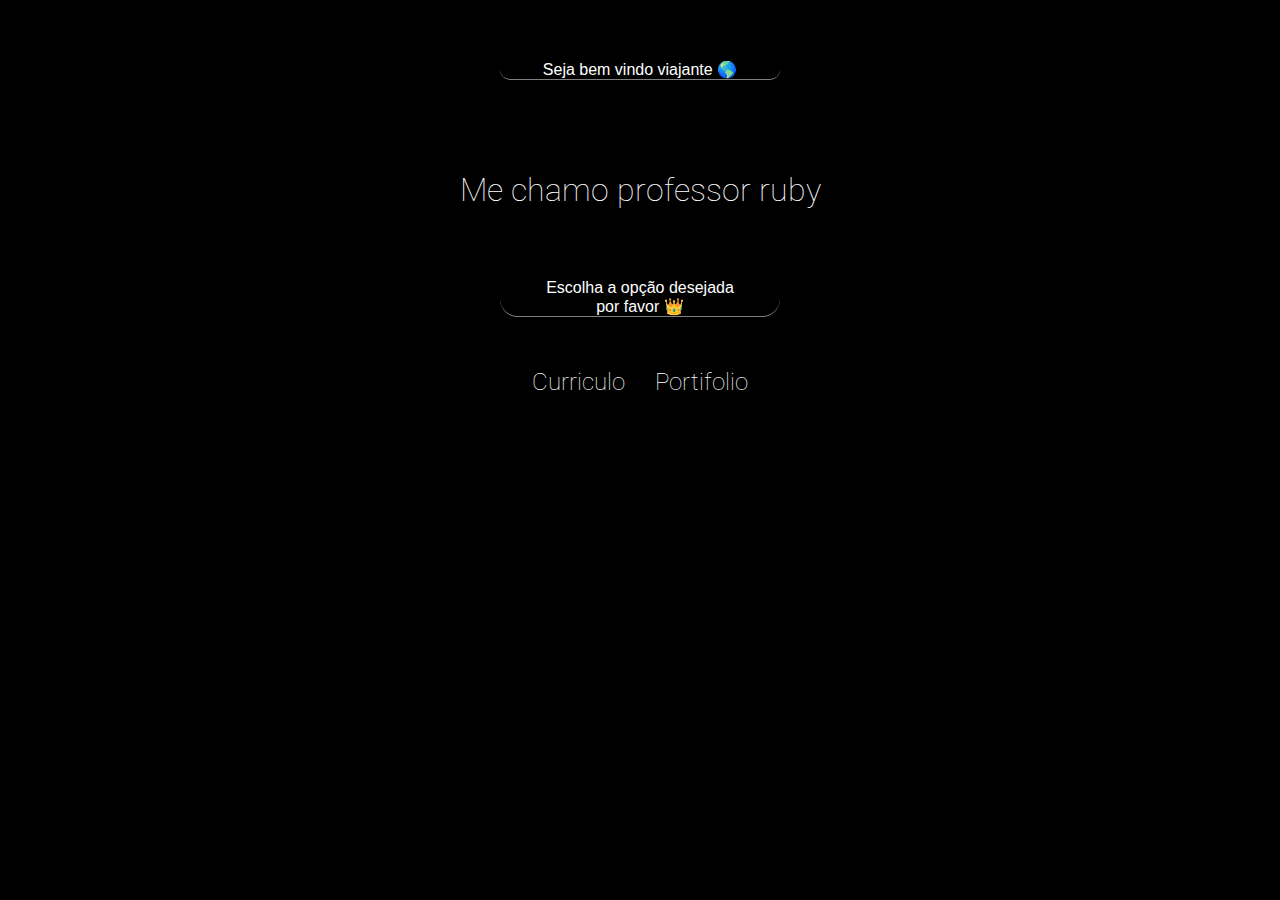
<file: index.html>
<!DOCTYPE html>
<html lang="pt-br">

<head>
  <meta charset="UTF-8">
  <meta name="viewport" content="width=device-width, initial-scale=1.0">
  <title>Meu curriculo</title>
  <link rel="shortcut icon" href="../imagem/favicon.ico" type="image/x-icon">
  <link rel="stylesheet" href="index.css">

  <link rel="stylesheet" href="https://cdnjs.cloudflare.com/ajax/libs/font-awesome/6.5.0/css/all.min.css">


</head>

<body>

  <div class="header">
   
    <p>
      Seja bem vindo viajante &#x1F30E
    </p>

  </div>
  <div class="main">


    <h1 class="nome">
     Me chamo professor ruby
    </h1>

    <p>
      Escolha a opção desejada <br>
      por favor &#x1F451

    </p>

  </div>
  <section class="escolha">
    <div class="curriculo-div">
      <h2>
        <a id="meuLink" href="curriculo/curriculo.html">Curriculo</a>
      </h2>
    </div>
    <div class="portifolio-div">
      <h2>
        <a href="portifolio/portifolio.html">Portifolio
        </a>
      </h2>
    </div>

  </section>

 

  <script>
  
  </script>
</body>

</html>
</file>
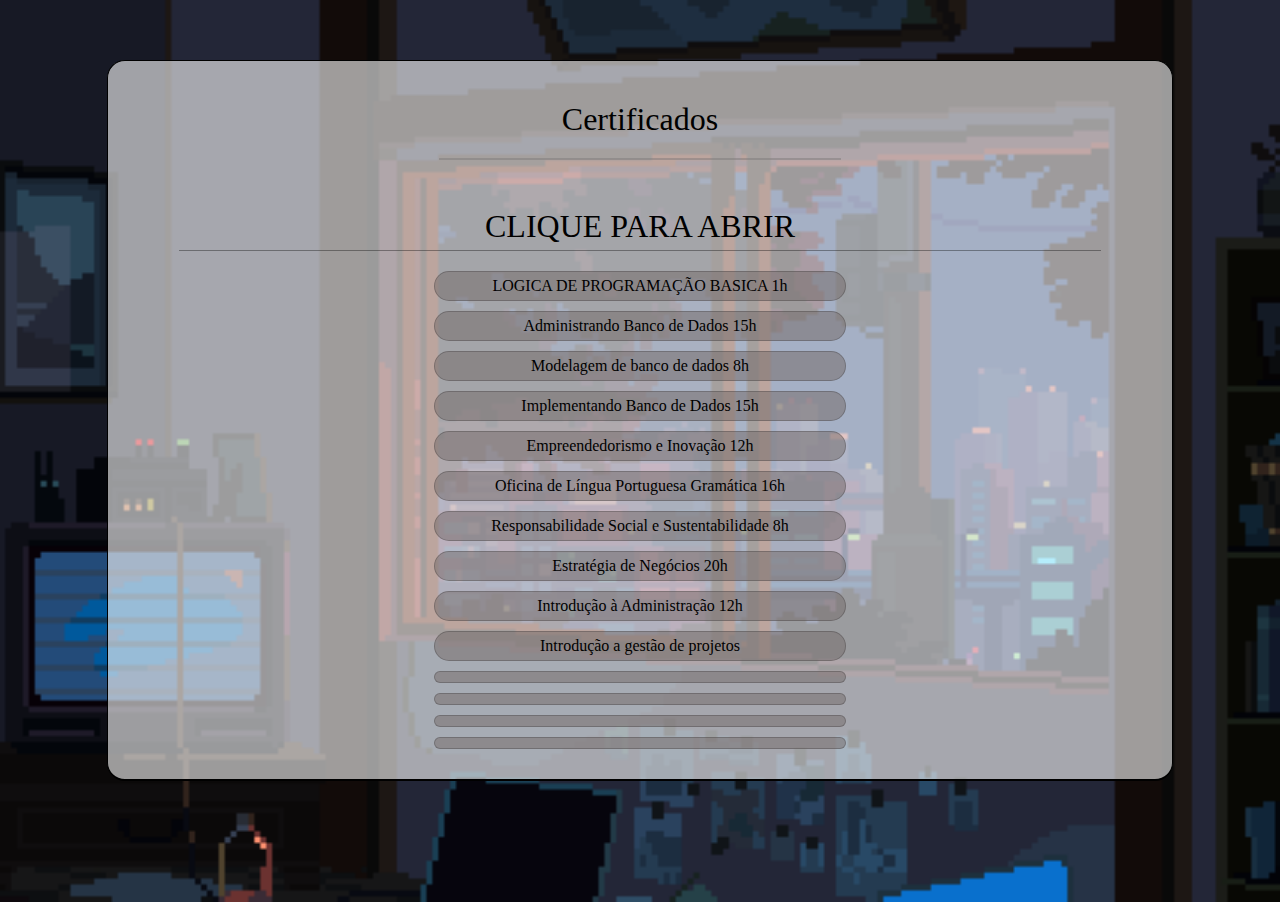
<file: certificados/certificado.html>
<!DOCTYPE html>
<html lang="pt-br">

<head>
    <meta charset="UTF-8">
    <meta name="viewport" content="width=device-width, initial-scale=1.0">
    <title>
     certificados
    </title>
    <link rel="shortcut icon" href="../imagem/favicon.ico" type="image/x-icon">
    <link rel="stylesheet" href="certificado.css">
</head>


<body>
    <div class="container">
        
        <ul class="ul-lista">
            <h1 class="titulo-lista">
               Certificados
            </h1>
            <hr >
            <br>
            <h1 class="clique">
               CLIQUE PARA ABRIR
            </h1>

         <li class="lista">
            <p class="item-da-lista"><a href="Certificado - Lógica de Programação Básica - 8390f3fb-669a-4d3e-a8cd-7378fed82310.pdf" class="link-da-lista">LOGICA DE PROGRAMAÇÃO BASICA 1h</a></p>
         </li>
         <li class="lista">
            <p class="item-da-lista"><a href="Administrando Banco de Dados.pdf" class="link-da-lista">Administrando Banco de Dados 15h</a></p>
         </li>
         <li class="lista">
            <p class="item-da-lista"><a href="Certificado modelagem de banco de dados.pdf" class="link-da-lista">Modelagem de banco de dados 8h</a></p>
         </li>
         <li class="lista">
            <p class="item-da-lista"><a href="Implementando Banco de Dados.pdf" class="link-da-lista">Implementando Banco de Dados 15h</a></p>
         </li>
         <li class="lista">
            <p class="item-da-lista"><a href="Empreendedorismo e Inovação.pdf" class="link-da-lista">Empreendedorismo e Inovação 12h</a></p>
         </li>
         <li class="lista">
            <p class="item-da-lista"><a href="Oficina de Língua Portuguesa (Gramática.pdf" class="link-da-lista">Oficina de Língua Portuguesa Gramática 16h</a></p>
         </li>
         <li class="lista">
            <p class="item-da-lista"><a href="Responsabilidade Social e Sustentabilidade.pdf" class="link-da-lista">Responsabilidade Social e Sustentabilidade 8h</a></p>
         </li>
         <li class="lista">
            <p class="item-da-lista"><a href="Estratégia de Negócios.pdf" class="link-da-lista">Estratégia de Negócios 20h</a></p>
         </li>
         <li class="lista">
            <p class="item-da-lista"><a href="Introdução à Administração.pdf" class="link-da-lista">Introdução à Administração 12h</a></p>
         </li>
         <li class="lista">
            <p class="item-da-lista"><a href="Introdução à Gestão de Projetos.pdf" class="link-da-lista">Introdução a gestão de projetos</a></p>
         </li>
         <li class="lista">
            <p class="item-da-lista"><a href="" class="link-da-lista"></a></p>
         </li>
         <li class="lista">
            <p class="item-da-lista"><a href="" class="link-da-lista"></a></p>
         </li>
         <li class="lista">
            <p class="item-da-lista"><a href="" class="link-da-lista"></a></p>
         </li>
         <li class="lista">
            <p class="item-da-lista"><a href="" class="link-da-lista"></a></p>
         </li>

        </ul>
    </div>
    </div>
</body>

</html>
</file>
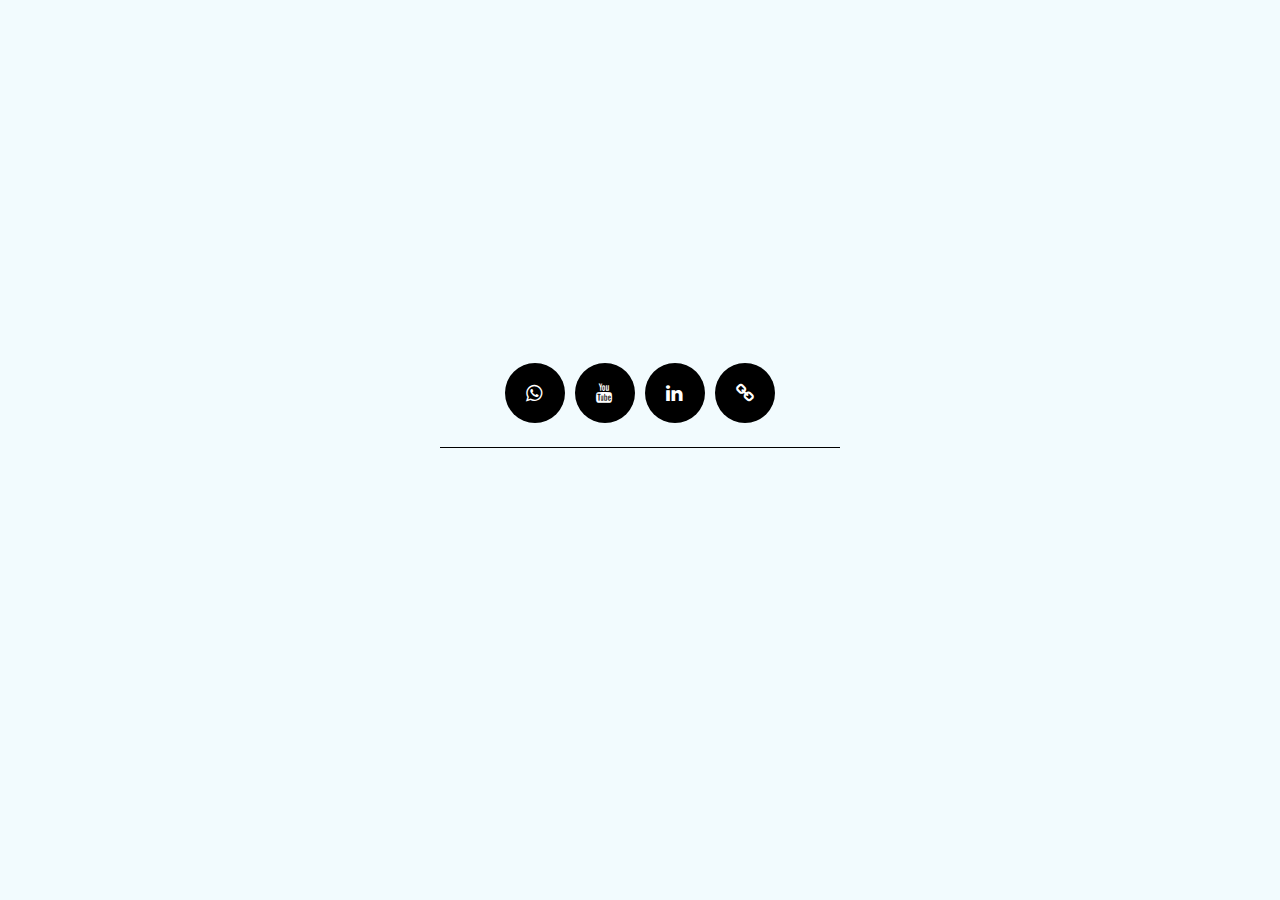
<file: contato/contato.html>
<!DOCTYPE html>
<html lang="pt-br">
<head>
    <meta charset="UTF-8">
    <meta name="viewport" content="width=device-width, initial-scale=1.0">
    
    <link rel="stylesheet" href="contato.css">
    <title>MR RUBW</title>
   <link rel="shortcut icon" href="../../imagem/favicon.ico" type="image/x-icon">
</head>
<body>
    <div class="social-container">
        <ul class="social-icons">
            <li><a href="https://wa.me/5511974793895?text=Ol%C3%A1%2C%20julio%20%2CBoa%20tarde"><i class="fa fa-whatsapp whatsapp"></i></a></li>
            <li><a href="https://www.youtube.com/@ProfessorRuby"><i class="fa fa-youtube"></i></a></li>
            
            <li><a href="www.linkedin.com/in/julio-da-silva08438"><i class="fa fa-linkedin"></i></a></li>
            <li><a href="https://linktr.ee/prof_ruby"><i class="fa fa-link"></i></a></li>
        </ul>
    </div>
</body>
</html>
</file>
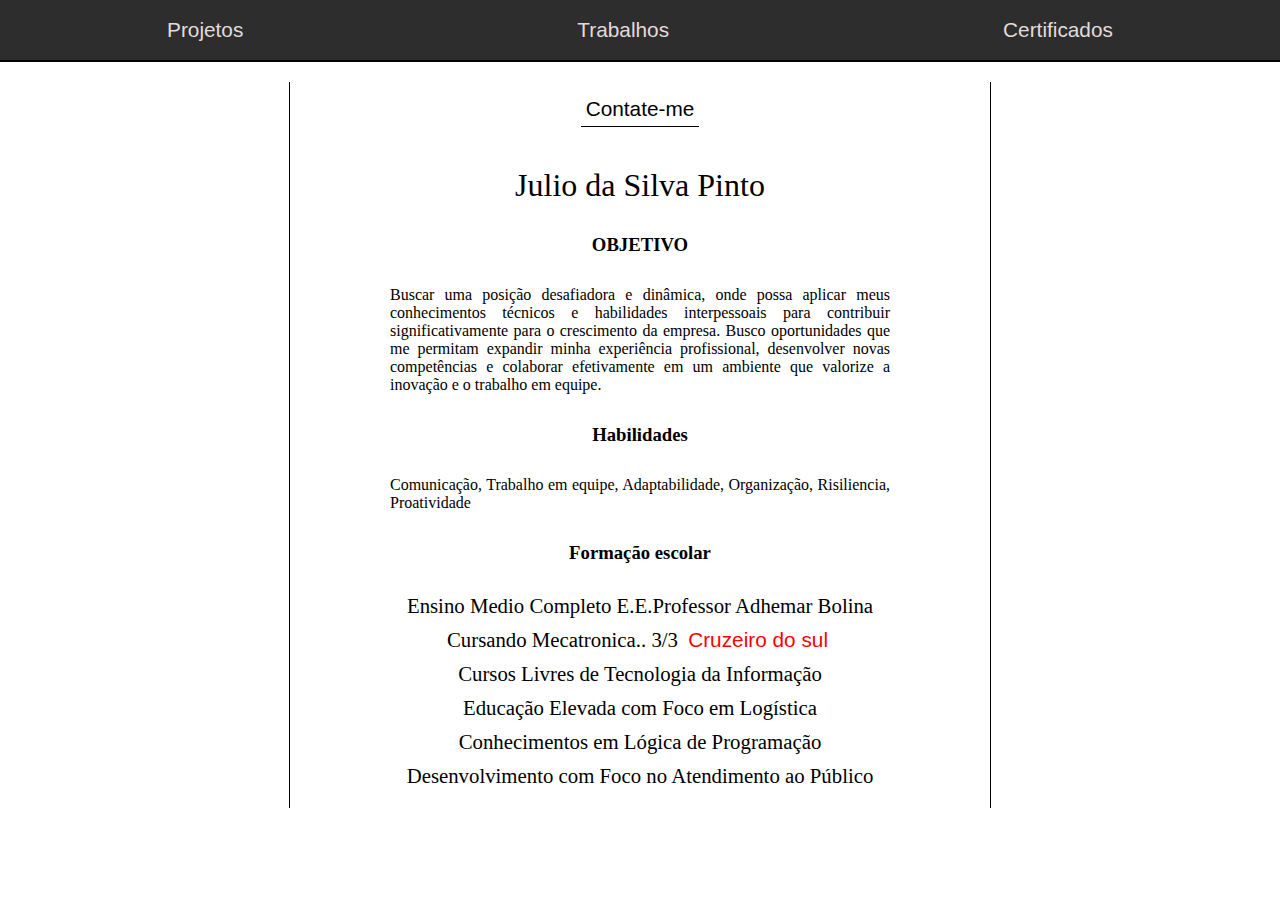
<file: curriculo/curriculo.html>
<!DOCTYPE html>
<html lang="pt-br">

<head>
    <meta charset="UTF-8">
    <meta name="viewport" content="width=device-width, initial-scale=1.0">
    <title>Curriculo</title>
    <link rel="shortcut icon" href="../imagem/favicon.ico" type="image/x-icon">
    <link rel="stylesheet" href="curriculo.css">
</head>

<body>
    <div class="header">
        <nav>
            <ul>
                <li><a class="projetos"  href="../projetos/projeto.html">Projetos</a></li>
                <li><a class="trabalhos" href="../trabalho/trabalho.html">Trabalhos</a></li>
                <li><a class="certificados" href="../certificados/certificado.html">Certificados</a></li>
                <a class="contato-link" href="contato/contato.html">Contato</a>
            </ul>
        </nav>
    </div>
    <div class="div-borda">
        <div class="link-btn-div"><a href="contato/contato.html" class="link-btn">Contate-me</a></div>
        <div class="nome-principal">
            <h1 class="nome-principal-h1">
                Julio da Silva Pinto
            </h1>
        </div>

        <div class="objetivo">
            <h3 class="objetivo-h3">
                OBJETIVO
            </h3>
        </div>
        <div class="primeiro-paragrafo">
            <p class="primeiro-paragrafo-p">
                Buscar uma posição desafiadora e dinâmica, onde possa aplicar meus conhecimentos técnicos e habilidades
                interpessoais para contribuir significativamente para o crescimento da empresa. Busco oportunidades que
                me
                permitam expandir minha experiência profissional, desenvolver novas competências e colaborar
                efetivamente em
                um ambiente que valorize a inovação e o trabalho em equipe.
            </p>
        </div>
        <div class="habilidades">
            <h3 class="habilidades-h3">
                Habilidades
            </h3>
        </div>
        <div class="segundo-paragrafo">
            <p class="segundo-paragrafo-p">
                Comunicação, Trabalho em equipe, Adaptabilidade, Organização, Risiliencia, Proatividade
            </p>
        </div>
        <div class="formacao">
            <h3 class="formacao-h3">
                Formação escolar
            </h3>
        </div>
        <div class="terceiro-paragrafo">


            <p>Ensino Medio Completo E.E.Professor Adhemar Bolina</p>
            <p>

                Cursando Mecatronica.. 3/3 <a class="link-cruzeiro" href="https://www.cruzeirodosul.edu.br/">Cruzeiro do
                    sul</a>
            </p>

            <p>Cursos Livres de Tecnologia da Informação</p>

            <p>Educação Elevada com Foco em Logística</p>

            <p>
                Conhecimentos em Lógica de Programação

            </p>
            <p>
                Desenvolvimento com Foco no Atendimento ao Público
            </p>

        </div>
    </div>
</body>

</html>
</file>
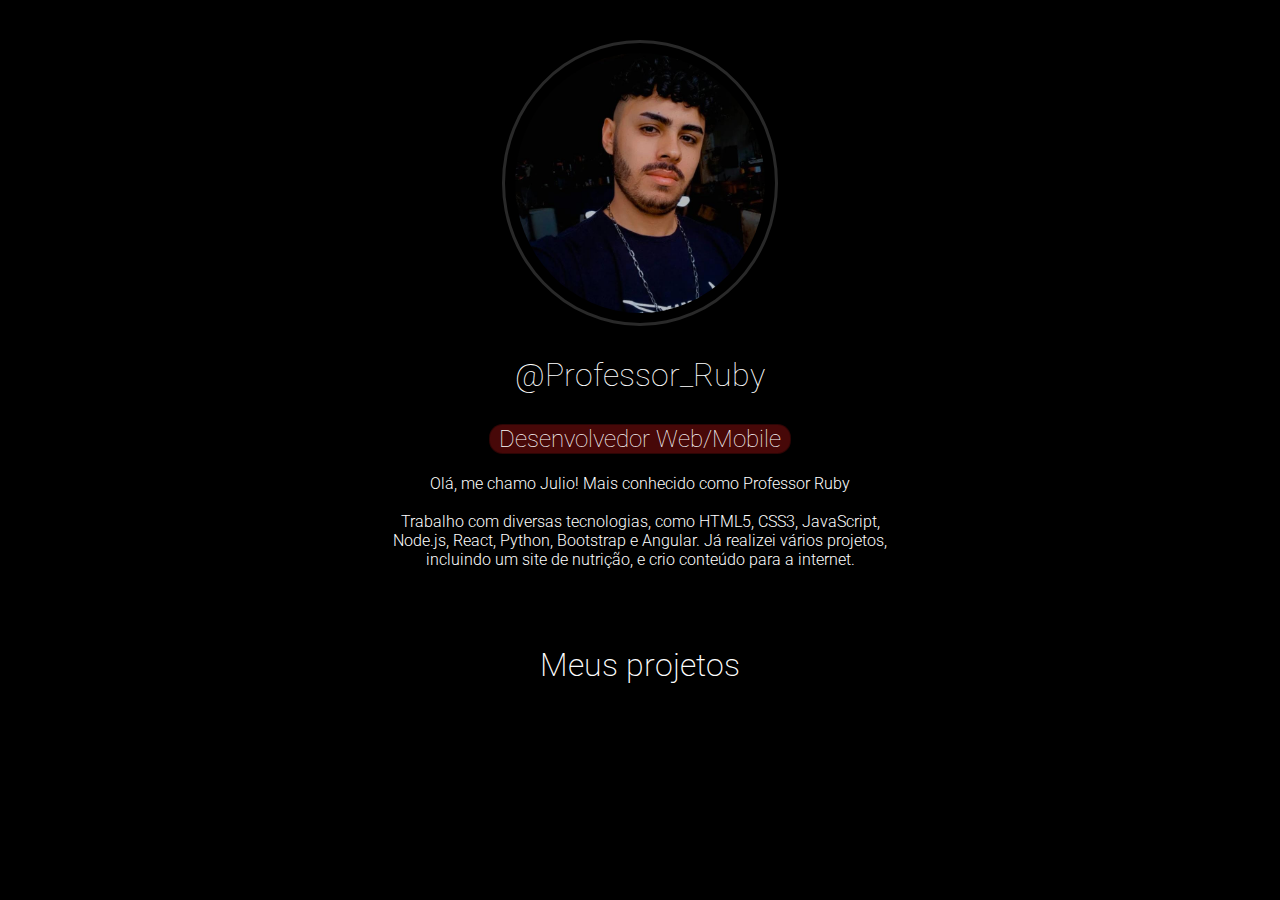
<file: portifolio/portifolio.html>
<!DOCTYPE html>
<html lang="pt-br">
<head>
    <meta charset="UTF-8">
    <meta name="viewport" content="width=device-width, initial-scale=1.0">
    <title>Portifolio Professor Ruby</title>
    <link rel="stylesheet" href="portifolio.css">

    <link rel="stylesheet" href="https://cdnjs.cloudflare.com/ajax/libs/font-awesome/6.6.0/css/all.min.css" integrity="sha512-Kc323vGBEqzTmouAECnVceyQqyqdsSiqLQISBL29aUW4U/M7pSPA/gEUZQqv1cwx4OnYxTxve5UMg5GT6L4JJg==" crossorigin="anonymous" referrerpolicy="no-referrer"/>
    

</head>


<body>
    <div class="container">
        <div class="divimg">
            <img src="img/Imagem do WhatsApp de 2024-09-05 à(s) 15.52.50_c9c02a8c.jpg" alt="">
        </div>
        <h1 class="nome">
            @Professor_Ruby
        </h1>
        <h2 class="jumpscare-text">
            Desenvolvedor Web/Mobile
        </h2>
        <p>
            Olá, me chamo Julio! Mais conhecido como Professor Ruby <br> <br>
            Trabalho com diversas tecnologias, como HTML5, CSS3, JavaScript, Node.js, React, Python, Bootstrap e Angular. Já realizei vários projetos, incluindo um site de nutrição, e crio conteúdo para a internet.
        </p>
         <p>
             <a href=""><i class="fa-brands fa-instagram"></i></a>
             <a href=""><i class="fa-brands fa-github"></i></a>
               <a href=""><i class="fa-brands fa-linkedin-in"></i></a>
         </p>
       
         <h1>
            Meus projetos
         </h1>

    </div>


</body>
</html>
</file>
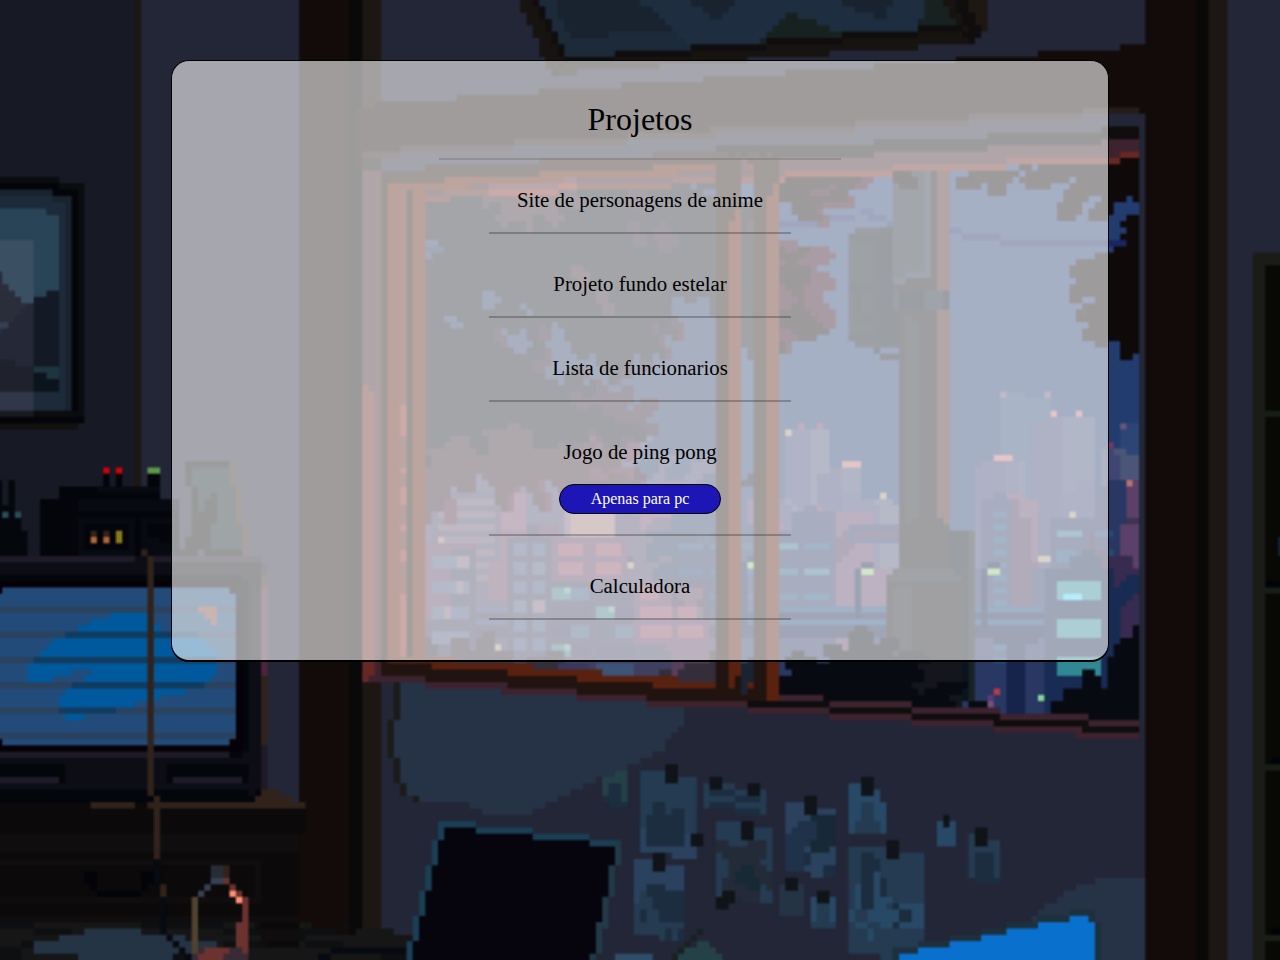
<file: projetos/projeto.html>
<!DOCTYPE html>
<html lang="pt-br">

<head>
    <meta charset="UTF-8">
    <meta name="viewport" content="width=device-width, initial-scale=1.0">
    <title>
        Projetos em programação
    </title>
    <link rel="shortcut icon" href="../imagem/favicon.ico" type="image/x-icon">
    <link rel="stylesheet" href="projeto.css">
</head>


<body>
    <div class="container">
        
        <ul class="ul-lista">
            <h1 class="titulo-lista">
                Projetos
            </h1>
            <hr >
            <br>

            <li class="lista"><a href="https://rub11.github.io/Personagens-de-anime/" class="link-lista">Site de
                    personagens de anime</a></li> 
             <hr class="itens-hr"> <br>
            <li class="lista"><a href="https://rub11.github.io/Fundo-Estelar/" class="link-lista">Projeto fundo
                    estelar</a></li>
                    <hr class="itens-hr">
            <br>
            <li class="lista"><a href="https://rub11.github.io/Lista-de-Funcionarios/" class="link-lista">Lista de
                    funcionarios</a></li>
                    <hr class="itens-hr">
            <br>
            <li class="lista"><a href="https://rub11.github.io/Projeto-Ping-Pong/" class="link-lista">Jogo de ping
                    pong</a><p class="pc"> Apenas para pc</p></li>
                    <hr class="itens-hr">
            <br>
            <li class="lista"><a href="https://rub11.github.io/Calculadora/" class="link-lista">Calculadora</a></li> <hr class="itens-hr">
            <li class="lista"><a href="" class="link-lista"></a></li>
            <li class="lista"><a href="" class="link-lista"></a></li>
            <li class="lista"><a href="" class="link-lista"></a></li>
            <li class="lista"><a href="" class="link-lista"></a></li>
            <li class="lista"><a href="" class="link-lista"></a></li>
        </ul>
    </div>



    </div>
</body>

</html>
</file>
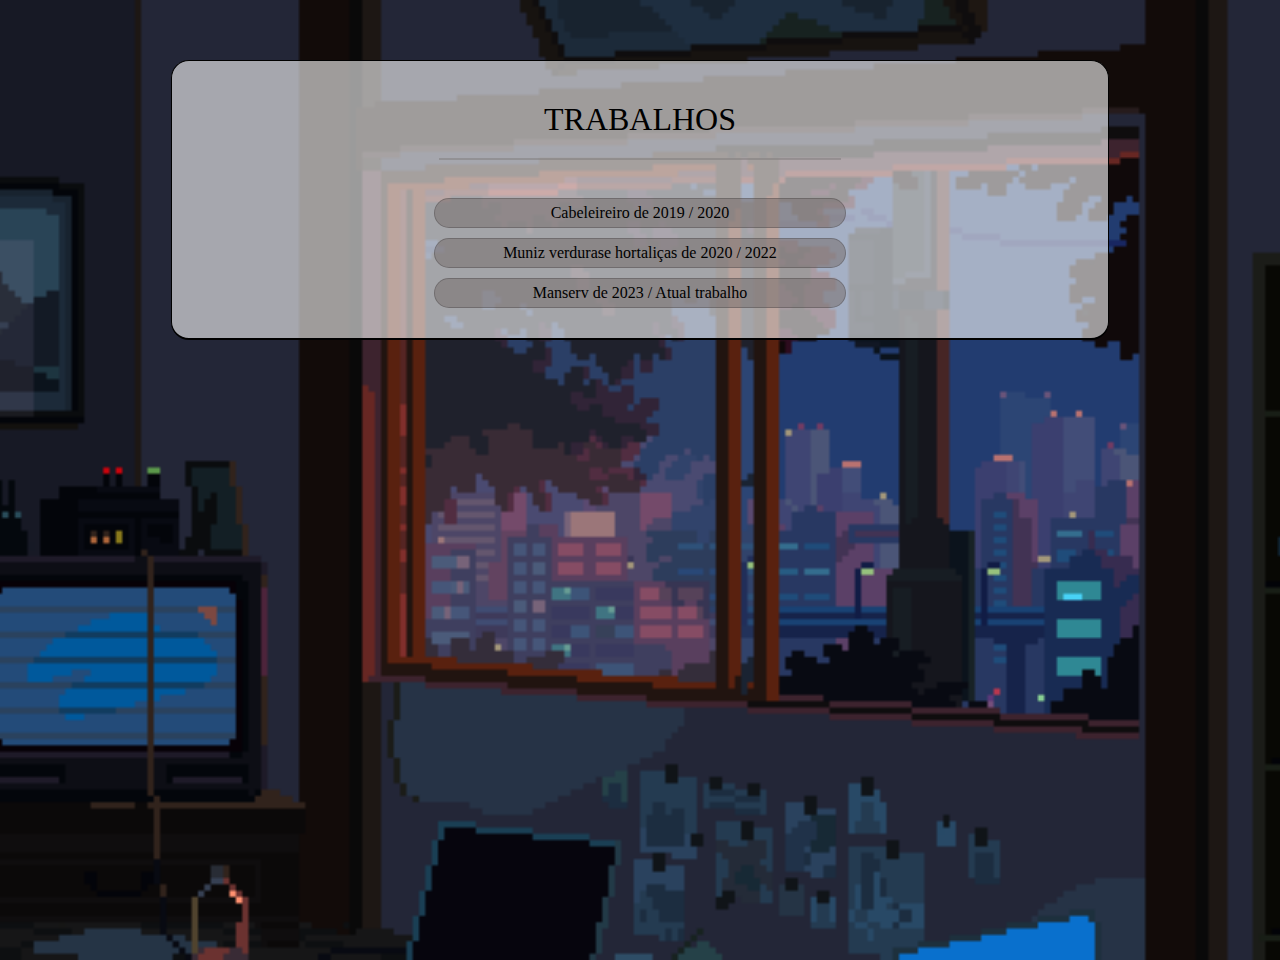
<file: trabalho/trabalho.html>
<!DOCTYPE html>
<html lang="pt-br">

<head>
    <meta charset="UTF-8">
    <meta name="viewport" content="width=device-width, initial-scale=1.0">
    <title>
   Trabalhos
    </title>
    <link rel="shortcut icon" href="../imagem/favicon.ico" type="image/x-icon">
    <link rel="stylesheet" href="trabalho.css">
</head>


<body>
    <div class="container">
        
        <ul class="ul-lista">
            <h1 class="titulo-lista">
                TRABALHOS
            </h1>
            <hr >
            <br>

          <li class="lista">
            <p class="item-da-lista">Cabeleireiro de 2019 / 2020</p>
          </li>
          <li class="lista">
            <p class="item-da-lista">
                Muniz verdurase hortaliças de 2020 / 2022
            </p>
          </li>
          <li class="lista">
            <p class="item-da-lista">
                Manserv de 2023 / Atual trabalho
            </p>
          </li>
       
        </ul>
    </div>
    </div>
</body>

</html>
</file>
<file: index.css>
@import url('https://fonts.googleapis.com/css2?family=Roboto:ital,wght@0,100;0,300;0,400;0,500;0,700;0,900;1,100;1,300;1,400;1,500;1,700;1,900&display=swap');

body {
    background-color: rgb(0, 0, 0);
    color: black;
}

* {
    margin: 0;
    padding: 0;
    font-weight: 200;
    font-family: Arial, Helvetica, sans-serif;
}
p{
    color: white;
    text-align: center;
 
    border-radius: 2vh;
    border-bottom: 1px solid gray;
    max-width: 280px;
    margin: auto;
    margin-top: 60px;
}
.main {
    border: 1px solid black;
    max-width: 600px;
    margin: 50px auto;

    border-radius: 2vh;


}

@keyframes sobeDesce {
    0% {
        transform: translateY(0);
    }

    50% {
        transform: translateY(-10px);
    }

    100% {
        transform: translateY(0);
    }
}

.imagem-animada {
    position: relative;
    animation: sobeDesce 2s infinite;
    border-radius: 50%;
    width: 200px;
    margin: auto;
    display: flex;
    border-bottom: 2px solid white;
}

img {}

h1 {

    text-align: center;
    max-width: 300px;
    margin: 5% auto;
    color: white;
    margin-bottom: 20px;
    font-family: "Roboto", sans-serif;
    font-weight: 100;
    font-style: normal;
    border-radius: 2vh;

}

h1:hover {
    color: rgb(154, 220, 154);
    transition: 1s;
    border-bottom: 1px solid red;
    border-top: 1px solid red;
}

.nome {
    max-width: 70%;

    padding: 10px;

}

h2 {
    animation: sobeDesce 4s infinite;
}

a {
    text-decoration: none;
    color: white;
    font-family: "Roboto", sans-serif;
    font-weight: 100;
    font-style: normal;
}

a:hover {
    border-bottom: 1px solid red;
    transition: 1s ease;
}

 
.escolha {
    display: flex;
    justify-content: center;
    gap: 30px;
}



@media screen and (max-width:768px) {
    .main {
        width: 80%;
    }

    h1:hover {
        border: none;
    }
}
</file>
<file: certificados/certificado.css>
* {
    margin: 0;
    padding: 0;
    font-weight: 200;
    list-style: none;
    text-decoration: none;

}

body {
    background-image: url(../imagem/gif-01.gif);
    background-size: cover;
    background-repeat: no-repeat;
    background-position: center;
    margin: 0;
    padding: 0;
    height: 93.6vh;
    width: 100%;
    

}

.ul-lista {
    border: 1px solid black;
    max-width: 80%;
    text-align: center;
    margin: 60px auto;
    padding: 20px;
    background-color: rgba(255, 255, 255, 0.595);
    border-bottom: 2px solid rgb(0, 0, 0);
    border-top: 2 px solid black;
    border-radius: 2vh;
}
.clique{
    margin: 20px auto;
    border-bottom: 1px solid rgba(0, 0, 0, 0.351);
    max-width: 90%;
    padding-bottom: 5px;
}

a {
    color: rgb(0, 0, 0);
    font-size: 1                1rem;


}

a:hover {
    background-color: rgba(87, 86, 86, 0.192);
    
  
    border-radius: 1vh;
    transition: 1s;
    color: rgb(33, 45, 96);

}

.titulo-lista {
    margin: 20px auto;
    cursor: pointer;
}

hr {
    width: 400px;
    margin: 10px auto;
    border: 1px solid rgba(124, 119, 119, 0.463);

}

.itens-hr {
    width: 300px;
    margin: 20px auto;
    border: 1px solid rgba(0, 0, 0, 0.244);
}

.pc {
    color: rgb(255, 255, 255);
    margin: 20px auto;
    background-color: rgb(29, 21, 181);
    max-width: 150px;
    border: 1px solid black;
    border-radius: 16px;
    padding: 5px;

}

.lista {}

.item-da-lista {
    color: black;
    border: 1px solid rgba(0, 0, 0, 0.197);
    background-color: rgba(119, 111, 111, 0.551);
    max-width: 400px;
    margin: 10px auto;
    border-radius: 3vh;
    padding: 5px;
    cursor: pointer;
}

@media screen and (max-width:768px) {
    .ul-lista {
        border: 1px solid black;
        max-width: 80%;
        text-align: center;
        margin: 50px auto;
        padding: 10px;
        background-color: rgba(255, 255, 255, 0.595);
        border-bottom: 2px solid black;
        border-top: 2 px solid black;
        border-radius: 2vh;
    }

    hr {
        width: 320px;
        margin: 10px auto;
        border: 1px solid rgba(124, 119, 119, 0.463);

    }

    .itens-hr {
        width: 290px;
        margin: 20px auto;
        border: 1px solid rgba(0, 0, 0, 0.244);
    }
}
</file>
<file: curriculo/curriculo.css>
* {
    margin: 0;
    padding: 0;
    text-decoration: none;
    list-style-type: none;

    margin: auto;
}


@import url('https://fonts.googleapis.com/css2?family=Satisfy&display=swap');
@import url('https://fonts.googleapis.com/css2?family=Roboto:ital,wght@0,100;0,300;0,400;0,500;0,700;0,900;1,100;1,300;1,400;1,500;1,700;1,900&display=swap');

ul {
    display: flex;
    justify-content: space-evenly;
    background-color: rgba(18, 18, 18, 0.885);
    border-bottom: 2px solid black;
    background-size: cover;
    margin: 0;
    padding: 0;
    height: 60px;
    width: 100%;

}



a {
    color: rgb(227, 219, 219);
    font-size: 1.3rem;
    font-family: "Roboto", sans-serif;
    font-weight: 300;
    font-style: normal;

}



.projetos {
    border: none;
}

.trabalhos {
    border: none;
}

.certificados {
    border: none;
}

.projetos:hover {
    border-bottom: 2px solid rgba(0, 0, 0, 0.805);
    box-shadow: 0.3px 0.4px 0.1px rgb(111, 111, 113);
    transition: 0.8s;

}

.trabalhos:hover {
    border-bottom: 2px solid rgba(0, 0, 0, 0.805);
    box-shadow: 0.3px 0.4px 0.1px rgb(126, 126, 122);
    transition: 0.8s;
    
}

.certificados:hover {
    border-bottom: 2px solid rgba(0, 0, 0, 0.805);
    box-shadow: 0.3px 0.4px 0.1px rgb(126, 126, 122);
    transition: 0.8s;
    
}

.nome-principal-h1 {
    max-width: 300px;
    text-align: center;
    margin: 30px auto;
    font-family: "Satisfy", cursive;
    font-weight: 400;
    font-style: normal;
}

.nome-principal-h1:hover {
    border-bottom: 2px solid rgb(201, 51, 51);
    border-top: 0.5px solid rgb(201, 51, 51);
    transition: 1s;
}

.objetivo-h3 {
    max-width: 130px;
    margin: 20px auto;
    text-align: center;
}

.objetivo-h3:hover {
    border-top: 1px solid black;
    border-bottom: 1px solid black;
    background-color: rgb(166, 164, 164);
    transition: 0.8s;
}

.primeiro-paragrafo-p {
    max-width: 500px;
    text-align: justify;
    padding: 10px;
    margin: 10px auto;

}

.primeiro-paragrafo-p:hover {
    background-color: rgb(221, 219, 219);
    border-bottom: 1px solid black;
    border-top: 1px solid black;
    transition: 0.6s;

}

.habilidades-h3 {
    max-width: 150px;
    margin: 20px auto;
    text-align: center;
}

.habilidades-h3:hover {
    border-top: 1px solid black;
    border-bottom: 1px solid black;
    background-color: rgb(166, 164, 164);
    transition: 0.8s;
}

.segundo-paragrafo-p {
    max-width: 500px;
    text-align: justify;
    padding: 10px;
    margin: 10px auto;
}

.segundo-paragrafo-p:hover {
    background-color: rgb(221, 219, 219);
    border-bottom: 1px solid black;
    border-top: 1px solid black;
    transition: 0.6s;
}

.formacao-h3 {
    max-width: 170px;
    margin: 20px auto;
    text-align: center;
}

.formacao-h3:hover {
    border-top: 1px solid black;
    border-bottom: 1px solid black;
    background-color: rgb(166, 164, 164);
    transition: 0.8s;

}

.terceiro-paragrafo {
    max-width: 500px;
    font-size: 1.3em;
    text-align: justify;
    padding: 10px;
    margin: 10px auto;
    text-align: center;

}

p {
    margin-bottom: 10px;
}

.terceiro-paragrafo:hover {
    background-color: rgb(221, 219, 219);
    border-bottom: 1px solid black;
    border-top: 1px solid black;
    transition: 0.6s;
}

.link-cruzeiro {
    color: red;
    padding: 5px;
}

.link-cruzeiro:hover {
    background-color: rgb(239, 205, 190);
    transition: 0.7s;
    color: black;
    border-bottom: 1px solid red;
    border-top: 1px solid red;
}

.contato-link {

    display: none;
    

}

.contato-link:hover {
    border-radius: 1vh;
    border-top: 1px solid black;
    background-color: rgb(233, 178, 178);
    transition: 0.7s;
}

.div-borda {
    border-left: 1px solid black;
    border-right: 1px solid black;
    max-width: 700px;
    background-color: white;
}

body {
    background-color: rgb(255, 255, 255);
}

.link-btn {
    
    border-bottom: 1px solid rgb(0, 0, 0);
    max-width: 200px;
    margin: 10px auto;
    padding: 5px;
    color: black;

}

.link-btn:hover {
    border-radius: 1vh;
    border-top: 1px solid black;
    background-color: rgba(40, 39, 39, 0.63);
    transition: 0.7s;
}

.link-btn-div {
    display: flex;
    margin: 20px auto;
}



















@media screen and (max-width:700px) {
    .contato-link {
        display: none;

    }

    .link-btn {
        display: inline-block;
    }
}
</file>
<file: portifolio/portifolio.css>
@import url('https://fonts.googleapis.com/css2?family=Roboto:ital,wght@0,100;0,300;0,400;0,500;0,700;0,900;1,100;1,300;1,400;1,500;1,700;1,900&display=swap');


@import url('https://fonts.googleapis.com/css2?family=Baskervville+SC&display=swap');


body {
margin: 0;
padding: 0;
background-color: black;
background-size: cover;
background-position: center;
background-repeat: no-repeat;
background-attachment:fixed ;

}


.titulo:hover{
background-color: rgba(128, 128, 128, 0.121);
transition: 1s;
}

* {
    margin: 0;
    padding: 0;
    font-family: "Roboto", sans-serif;
    font-weight: 300;
    font-style: normal;
    color: #ffffff;
}

img {
    padding: 5px;
    border: 3px solid black;
    border-radius: 50%;
    width: 250px;
    border: 3px solid rgba(255, 255, 255, 0.159);
    padding: 10px;
}


.container {
    margin: auto;
    margin-top: 40px;
   
    max-width: 40%;
}

img {
   
    margin: auto;
    display: flex;
    animation: sobeDesce 4s infinite;
    background-position: center;
}

@keyframes sobeDesce {
    0% {
        transform: translateY(0);
    }

    50% {
        transform: translateY(-20px);
    }

    100% {
        transform: translateY(0);
    }
}


h1 {
    text-align: center;
    margin: 30px auto;
    font-weight: 200;
}

h2{
    text-align: center;
    background-color: rgba(180, 19, 19, 0.395);
    border: 1px solid rgba(0, 0, 0, 0.373);
    border-radius: 1.5vh;
    max-width: 300px;
    margin: 20px auto;
}
a {
    text-align: center;
    text-decoration: none;
    color: black;
}

p {
    text-align: center;
}

i {
    margin: 10px;
    font-size: 40px;
    padding: 10px;
}

i:hover {
    background-color: rgba(128, 128, 128, 0.296);
    border: 1px solid rgba(0, 0, 0, 0.477);
    border-radius: 4vh;
    transition: 0.6s;
}

.footer-h1 {
    margin-top: 70px;
    max-width: 400px;
}

.nome {
    font-weight: bolder;
    font-weight: lighter;
}

h2 {
    font-weight: bolder;
    font-weight: lighter;
}

h1{
   color: white;
}

.ul-link{
    display: flex;
    flex-direction: column;
    justify-content:center ;
    gap: 20px;
}
li{
    list-style: none;
}
.li-link{
border: 1px solid red;
padding: 20px;
border-radius: 3vh;

}

iframe{
    margin: auto;
    display: flex;
    border-radius: 2vh;
    border: 1px solid rgba(255, 255, 255, 0.252);
    box-shadow: 1px 1px 1px;
}


@media screen and (max-width:768px) {
    .container {
        margin: auto;
        margin-top: 40px;
       
        max-width: 80%;
    }
    .header{
        display: none;
    }
}
</file>
<file: projetos/projeto.css>
* {
    margin: 0;
    padding: 0;
    font-weight: 200;
    list-style: none;
    text-decoration: none;

}

body {
    background-image: url(../imagem/gif-01.gif);
    background-size: cover;
    background-repeat: no-repeat;
    background-position: center;
    margin: 0;
    padding: 0;
    height: 100vh;
    width: 100%;

}

.ul-lista {
    border: 1px solid black;
    max-width: 70%;
    text-align: center;
    margin: 60px auto;
    padding: 20px;
    background-color: rgba(255, 255, 255, 0.595);
    border-bottom: 2px solid rgb(0, 0, 0);
    border-top: 2 px solid black;
    border-radius: 2vh;
}

a {
    color: rgb(0, 0, 0);
    font-size: 1.3rem;


}

a:hover {
    background-color: rgba(128, 128, 128, 0.389);
    padding: 10px;
    border-top: 1px solid black;
    border-bottom: 1px solid black;
    border-radius: 1vh;
    transition: 1s;
    color: rgb(38, 66, 189);

}

li {
    color: rgb(0, 13, 255);

}

li:hover {
    color: blueviolet;


}

.titulo-lista {
    margin: 20px auto;
}

hr {
    width: 400px;
    margin: 10px auto;
    border: 1px solid rgba(124, 119, 119, 0.463);

}

.itens-hr {
    width: 300px;
    margin: 20px auto;
    border: 1px solid rgba(0, 0, 0, 0.244);
}

.pc {
    color: rgb(255, 255, 255);
    margin: 20px auto;
    background-color: rgb(29, 21, 181);
    max-width: 150px;
    border: 1px solid black;
    border-radius: 16px;
    padding: 5px;
}


@media screen and (max-width:768px) {
    .ul-lista {
        border: 1px solid black;
        max-width: 80%;
        text-align: center;
        margin: 50px auto;
        padding: 10px;
        background-color: rgba(255, 255, 255, 0.595);
        border-bottom: 2px solid black;
        border-top: 2 px solid black;
        border-radius: 2vh;
    }

    hr {
        width: 320px;
        margin: 10px auto;
        border: 1px solid rgba(124, 119, 119, 0.463);

    }

    .itens-hr {
        width: 290px;
        margin: 20px auto;
        border: 1px solid rgba(0, 0, 0, 0.244);
    }
}
</file>
<file: trabalho/trabalho.css>
* {
    margin: 0;
    padding: 0;
    font-weight: 200;
    list-style: none;
    text-decoration: none;

}

body {
    background-image: url(../imagem/gif-01.gif);
    background-size: cover;
    background-repeat: no-repeat;
    background-position: center;
    margin: 0;
    padding: 0;
    height: 100vh;
    width: 100%;

}

.ul-lista {
    border: 1px solid black;
    max-width: 70%;
    text-align: center;
    margin: 60px auto;
    padding: 20px;
    background-color: rgba(255, 255, 255, 0.595);
    border-bottom: 2px solid rgb(0, 0, 0);
    border-top: 2 px solid black;
    border-radius: 2vh;
}

a {
    color: rgb(0, 0, 0);
    font-size: 1.3rem;


}

a:hover {
    background-color: rgba(128, 128, 128, 0.389);
    padding: 10px;
    border-top: 1px solid black;
    border-bottom: 1px solid black;
    border-radius: 1vh;
    transition: 1s;
    color: rgb(38, 66, 189);

}

.titulo-lista {
    margin: 20px auto;
    cursor: pointer;
}

hr {
    width: 400px;
    margin: 10px auto;
    border: 1px solid rgba(124, 119, 119, 0.463);

}

.itens-hr {
    width: 300px;
    margin: 20px auto;
    border: 1px solid rgba(0, 0, 0, 0.244);
}

.pc {
    color: rgb(255, 255, 255);
    margin: 20px auto;
    background-color: rgb(29, 21, 181);
    max-width: 150px;
    border: 1px solid black;
    border-radius: 16px;
    padding: 5px;

}

.lista {}

.item-da-lista {
    color: black;
    border: 1px solid rgba(0, 0, 0, 0.197);
    background-color: rgba(119, 111, 111, 0.551);
    max-width: 400px;
    margin: 10px auto;
    border-radius: 3vh;
    padding: 5px;
    cursor: pointer;
}

@media screen and (max-width:768px) {
    .ul-lista {
        border: 1px solid black;
        max-width: 80%;
        text-align: center;
        margin: 50px auto;
        padding: 10px;
        background-color: rgba(255, 255, 255, 0.595);
        border-bottom: 2px solid black;
        border-top: 2 px solid black;
        border-radius: 2vh;
    }

    hr {
        width: 320px;
        margin: 10px auto;
        border: 1px solid rgba(124, 119, 119, 0.463);

    }

    .itens-hr {
        width: 290px;
        margin: 20px auto;
        border: 1px solid rgba(0, 0, 0, 0.244);
    }
}
</file>
<file: contato/contato.css>
@import url(https://cdnjs.cloudflare.com/ajax/libs/font-awesome/4.6.3/css/font-awesome.css);

body {
  background-color: rgba(0, 181, 245, 0.05);
}
.social-container {
  width: 400px;
  margin: 40vh auto;
  text-align: center;
  border-bottom: 1px solid black;
 
}
.social-icons {
  padding: 0;
  list-style: none;
  margin: 1em;
}
.social-icons li {
  display: inline-block;
  margin: 0.15em;
  position: relative;
  font-size: 1.2em;
}
.social-icons i {
  color: #fff;
  position: absolute;
  top: 21px;
  left: 21px;
  transition: all 265ms ease-out;
}
.social-icons a {
  display: inline-block;
}
.social-icons a:before {
  transform: scale(1);
  -ms-transform: scale(1);
  -webkit-transform: scale(1);
  content: " ";
  width: 60px;
  height: 60px;
  border-radius: 100%;
  display: block;
  background: linear-gradient(45deg, #000000, #000000);
  transition: all 265ms ease-out;
}
.social-icons a:hover:before {
  transform: scale(0);
  transition: all 0.4s ease-in;
}
.social-icons a:hover i {
  transform: scale(2.2);
  -ms-transform: scale(2.2);
  -webkit-transform: scale(2.2);
  color: #000000;
  background: -webkit-linear-gradient(45deg, #000000, #000000);
  -webkit-background-clip: text;
  -webkit-text-fill-color: transparent;
  transition: all 265ms ease-in;
}
</file>
